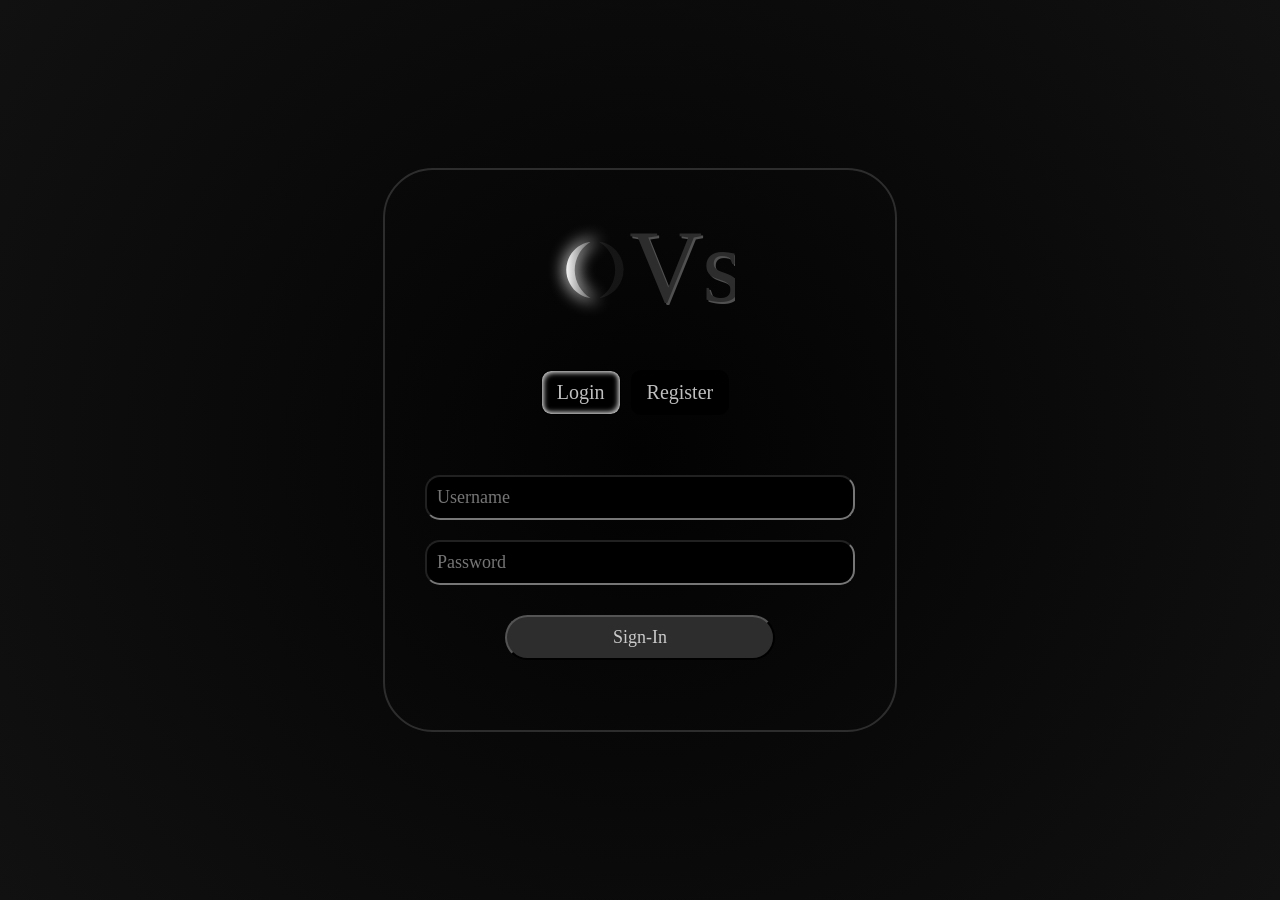
<file: web/pages/auth.html>
<!DOCTYPE html>
<html lang="en">

<head>
    <meta charset="UTF-8">
    <meta name="viewport" content="width=device-width, initial-scale=1.0">
    <script src="../scripts/common.js"></script>
    <link rel="stylesheet" href="../styles/auth.css">
    <link rel="shortcut icon" href="../assets/images/logos/Logo-W-Symbol.svg" type="image/x-icon">
    <title>MoonVs: Auth</title>
</head>

<body>
    <div id="loading-overlay">
        <div id="loader"></div>
    </div>

    <main>
        <img src="../assets/images/logos/Logo-B-Small.svg">
        <div id="labels">
            <span class="selected" id="login" onclick="authForms(this)">Login</span>
            <span id="register" onclick="authForms(this)">Register</span>
        </div>
        <div class="forms selected" id="login-form">
            <form onsubmit="login(); return false">
                <input type="text" name="username" id="username-login" placeholder="Username">
                <input type="password" name="password" id="password-login" placeholder="Password">
                <button type="submit">Sign-In</button>
            </form>
        </div>
        <div class="forms" id="register-form">
            <form onsubmit="register(); return false">
                <input type="text" name="username" id="username-register" placeholder="Username">
                <input type="email" name="email" id="email-register" placeholder="example@example.com">
                <input type="date" name="birthdate" id="birthdate-register">
                <input type="password" name="password" id="password-register" placeholder="Password">
                <input type="password" name="confirmPassword" id="confirmPassword-register"
                    placeholder="Confirm Password">
                <button type="submit">Register</button>
            </form>
        </div>
    </main>
</body>
<script src="../scripts/auth.js"></script>
<script>
    hideLoading();
</script>

</html>
</file>
<file: web/styles/auth.css>
@import url(./style.css);

body {
    background-image: radial-gradient(circle, var(--bg-color), rgba(20, 20, 20, 0.7));
    display: flex;
}

main {
    max-width: 450px;
    min-height: 500px;
    margin: auto;
    display: flex;
    flex-wrap: wrap;
    align-items: center;
    justify-content: center;
    border: 2px solid var(--comp-color1);
    padding: 30px;
    border-radius: 50px;

}

#labels {
    display: flex;
    align-items: center;
    justify-content: center;
    flex-basis: 100%;
    padding: 10px;
}

main span {
    padding: 10px 15px;
    margin-right: 10px;
    font-size: 20px;
    background-color: var(--bg-color);
    border: 1px solid var(--bg-color);
    border-radius: 10px;
    transition: 0.5s;
}

main span:hover {
    cursor: pointer;
    border: 1px solid var(--font-color);

}

.forms {
    display: none;
}

div.selected {
    display: flex;
    flex-direction: column;
    flex-wrap: wrap;
    flex-basis: 100%;
}

span.selected {
    box-shadow:
        inset 2px 2px 5px var(--font-color),
        inset -2px -2px 5px var(--font-color);
}

form {
    display: flex;
    flex-direction: column;
    flex-wrap: wrap;
    border-radius: 20px;

}

input {
    background-color: rgb(0, 0, 0);
    color: var(--font-color);

    flex-basis: 100%;
    padding: 10px;
    margin: 10px;
    border-radius: 15px;
}

button {
    background-color: var(--comp-color1);
    color: var(--font-color);
    padding: 10px;
    margin: 20px;
    border-radius: 25px;
    width: 60%;
    align-self: center;
}
</file>
